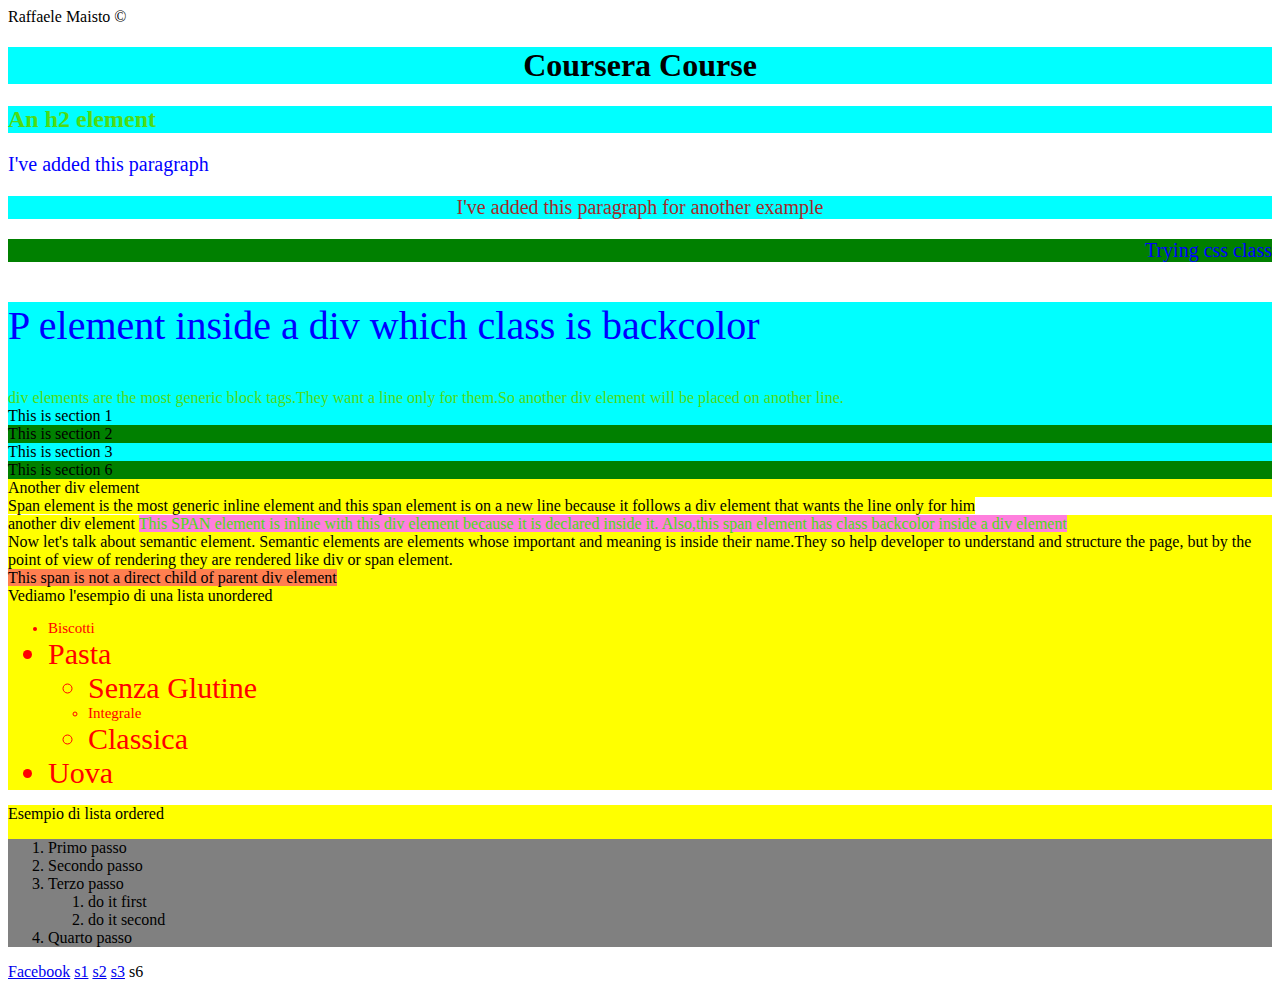
<file: site/index.html>
<html>
    <head>
        <title>Coursera Course</title>
        <author>Raffaele Maisto &copy;</author>
        <!-- 
        How we can see in the style tag, we can use three
        different kinds of selectors for our elements in the html.
        -->
        <style>
            
            p {
                color: blue;
                font-size: 20px;
            }

            ul {
                color: red;
                font-size: 15px;
            }

            .backcolor {
                color: rgb(77, 220, 20);
            }

            .align {
                text-align: center;
            }
            /*applies to p elements whose class attribute is equal to align*/
            p.align {
                color: brown;
            }

            p.cl{
                background-color: green;
                text-align: end;
            }

            /*applies to element whose id is first_p */
            #first_p:hover {
                color: green;
                text-align: center;
            }
            /*We can combine selectors and obtain more precise
            selectors.Let's take a look following*/
            /*applies to div and span elements*/
            div,span {
                background-color: yellow;
            }
            /*applies to span elements that are direct childs of a div element*/
            div>span {
                background-color: aquamarine;
            }

            /*applies to span elements that are inside a div element, not only to direct
             childs*/
            div span {
                background-color: coral;
            }

            /*applies to ol element that is a direct child of div element*/
            div>ol{
                background-color: gray;
            }

            /*applies all elements with class attribute equals to either backcolor or align*/
            .backcolor,.align {
                background-color: aqua;
            }



            /*We can also add to a selector a pseudo-class.
            It's a specification that allows us to changing a style
            of an elements with user interactions with it.Let's take a look 
            following*/

            a:hover {
                background-color: red;
            }

            ul li:nth-last-child(odd){
                font-size: 30px;
            }

            div section:nth-child(odd){
                background-color: aqua;
            }
            
            div section:nth-child(even){
                background-color: green;
            }

            div section:nth-child(3):hover{
                font-size: 30px;
                background-color: brown;
            }

            .backcolor p{
                font-size: 40px;
            }

            div .backcolor{
                background-color: rgb(255, 127, 221);
            }



        </style>
    </head>
    <body>
        <h1 class="align">
            Coursera Course
        </h1>
        <h2 class="backcolor">An h2 element</h2>
        
        <p id="first_p">I've added this paragraph </p>
        <p class="align">I've added this paragraph for another example</p>
        <p class="cl">Trying css class </p>
        <div class="backcolor">
            <p>P element inside a div which class is backcolor</p>
            div elements are the most generic block tags.They want 
            a line only for them.So another div element will be placed 
            on another line.
        </div>
        <div>
            <section id="section1">
                This is section 1
            </section>
            <section id="section2">
                This is section 2
            </section>
            <section id="section3">
                This is section 3
            </section>
            <section id="section6">
                This is section 6
            </section>
        </div>
        <div>Another div element</div>
        <span>
            Span element is the most generic inline element and this span element
            is on a new line because it follows a div element that wants the line only&nbsp;for&nbsp;him
        </span>
        <div>
            another div element 
            <span class="backcolor">
                This SPAN element is inline with this div element because
                it is declared inside it. Also,this span element has class backcolor
                inside a div element
            </span>
        </div>
        <div>
            Now let's talk about semantic element.
            Semantic elements are elements whose important and meaning
            is inside their name.They so help developer to understand and structure
            the page, but by the point of view of rendering they are rendered like
            div or span element. 
        </div>
        <div>
            <article>
                <span>This span is not a direct child of parent 
                    div element
                </span>
            </article>
        </div>
        <div>
            Vediamo l'esempio di una lista unordered
            <ul>
                <li>Biscotti</li>
                <li>Pasta</li>
                    <ul>
                        <li>Senza Glutine</li>
                        <li>Integrale</li>
                        <li>Classica</li>
                    </ul>
                <li>Uova</li>
            </ul>
        </div>
        <div>
            Esempio di lista ordered
            <ol>
                <li>Primo passo</li>
                <li>Secondo passo</li>
                <li>Terzo passo</li>
                    <ol>
                        <li>do it first</li>
                        <li>do it second</li>
                    </ol>
                <li>Quarto passo</li>    
            </ol>
        </div>
        <a href="http://www.facebook.com" target="_blank">Facebook</a>
        <a href="#section1">s1</a>
        <a href="#section2">s2</a>
        <a href="#section3">s3</a>
        <a name="section6">s6</a>

        
        
    </body>
</html>
</file>
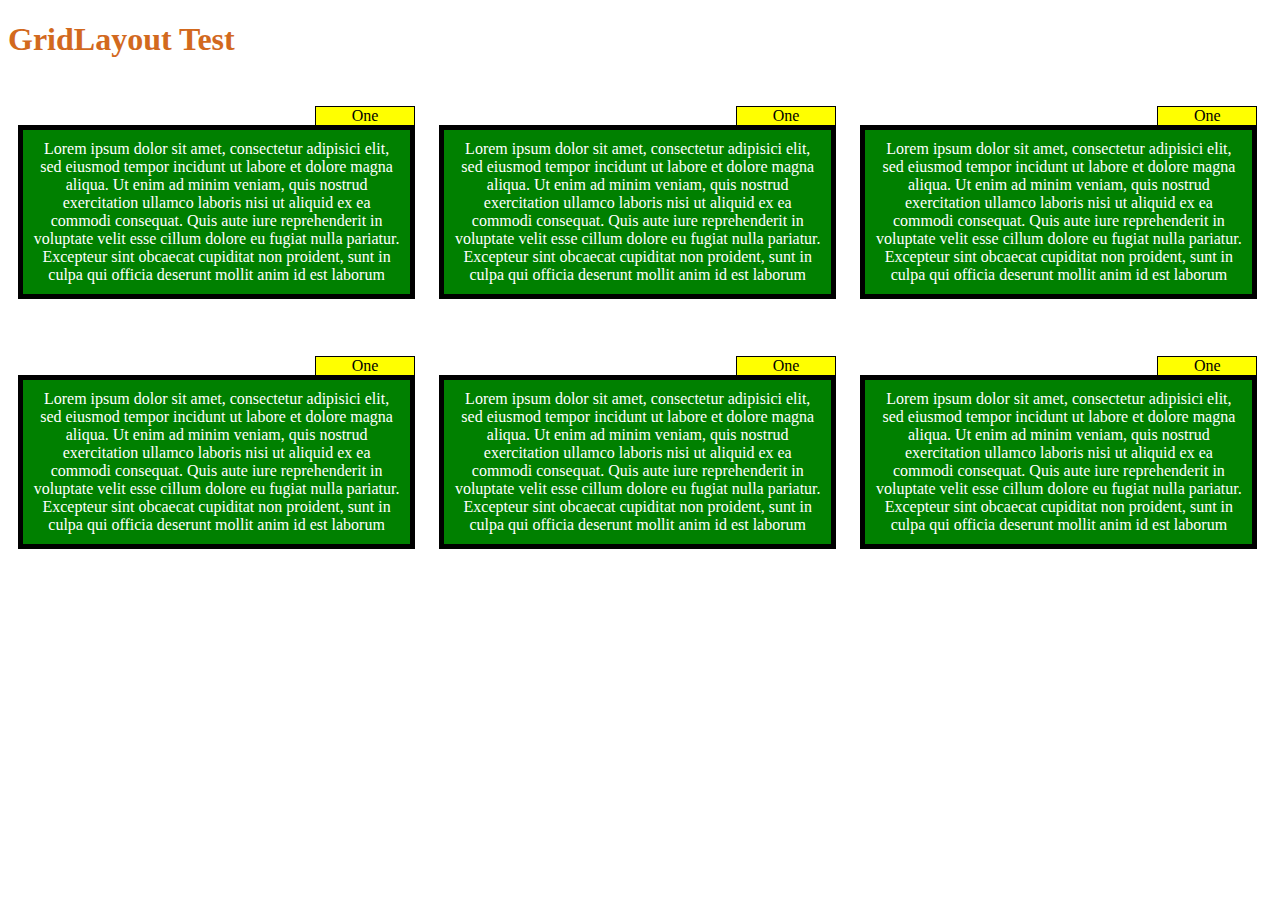
<file: site/12gridlayout.html>
<!DOCTYPE html>
<html>
    <head>
        <link rel="stylesheet" href="gridlayout.css">
        <style>
            div{
                float: left;
                /*border: 1px solid black;*/
                box-sizing: border-box;
                margin-bottom: 5px;
                padding:10px;
                text-align: center;
                box-sizing: border-box;
                
            }
            p{
                margin-right: 1%;
                background-color: green;
                color: white;
                padding: 10px;
                border: 5px solid black;
            }
            div > section{
                position:relative;
                border: 1px solid black;
                border-bottom: 0;
                box-sizing: border-box;
                width: 25%;
                left: 74%;
                top: 16px;
                background-color: yellow;
                
            }
        </style>
    </head>
    <body>
        <h1 style="color: chocolate;">GridLayout Test</h1>
        <div class="col-4 col-m-6 col-s-12" id="one">
            <section>One</section>
            <p>Lorem ipsum dolor sit amet, consectetur adipisici elit, sed eiusmod tempor incidunt ut labore et dolore magna aliqua. Ut enim ad minim veniam, quis nostrud exercitation ullamco laboris nisi ut aliquid ex ea commodi consequat. Quis aute iure reprehenderit in voluptate velit esse cillum dolore eu fugiat nulla pariatur. Excepteur sint obcaecat cupiditat non proident, sunt in culpa qui officia deserunt mollit anim id est laborum</p>
        </div>
        <div class="col-4 col-m-6 col-s-12">
            <section>One</section>
            <p>Lorem ipsum dolor sit amet, consectetur adipisici elit, sed eiusmod tempor incidunt ut labore et dolore magna aliqua. Ut enim ad minim veniam, quis nostrud exercitation ullamco laboris nisi ut aliquid ex ea commodi consequat. Quis aute iure reprehenderit in voluptate velit esse cillum dolore eu fugiat nulla pariatur. Excepteur sint obcaecat cupiditat non proident, sunt in culpa qui officia deserunt mollit anim id est laborum</p>
        </div>
        <div class="col-4 col-m-6 col-s-12">
            <section>One</section>
            <p>Lorem ipsum dolor sit amet, consectetur adipisici elit, sed eiusmod tempor incidunt ut labore et dolore magna aliqua. Ut enim ad minim veniam, quis nostrud exercitation ullamco laboris nisi ut aliquid ex ea commodi consequat. Quis aute iure reprehenderit in voluptate velit esse cillum dolore eu fugiat nulla pariatur. Excepteur sint obcaecat cupiditat non proident, sunt in culpa qui officia deserunt mollit anim id est laborum</p>
        </div>
        <div class="col-4 col-m-6 col-s-12">
            <section>One</section>
            <p>Lorem ipsum dolor sit amet, consectetur adipisici elit, sed eiusmod tempor incidunt ut labore et dolore magna aliqua. Ut enim ad minim veniam, quis nostrud exercitation ullamco laboris nisi ut aliquid ex ea commodi consequat. Quis aute iure reprehenderit in voluptate velit esse cillum dolore eu fugiat nulla pariatur. Excepteur sint obcaecat cupiditat non proident, sunt in culpa qui officia deserunt mollit anim id est laborum</p>
        </div>
        <div class="col-4 col-m-6 col-s-12">
            <section>One</section>
            <p>Lorem ipsum dolor sit amet, consectetur adipisici elit, sed eiusmod tempor incidunt ut labore et dolore magna aliqua. Ut enim ad minim veniam, quis nostrud exercitation ullamco laboris nisi ut aliquid ex ea commodi consequat. Quis aute iure reprehenderit in voluptate velit esse cillum dolore eu fugiat nulla pariatur. Excepteur sint obcaecat cupiditat non proident, sunt in culpa qui officia deserunt mollit anim id est laborum</p>
        </div>
        <div class="col-4 col-m-6 col-s-12">
            <section>One</section>
            <p>Lorem ipsum dolor sit amet, consectetur adipisici elit, sed eiusmod tempor incidunt ut labore et dolore magna aliqua. Ut enim ad minim veniam, quis nostrud exercitation ullamco laboris nisi ut aliquid ex ea commodi consequat. Quis aute iure reprehenderit in voluptate velit esse cillum dolore eu fugiat nulla pariatur. Excepteur sint obcaecat cupiditat non proident, sunt in culpa qui officia deserunt mollit anim id est laborum</p>
        </div>
    </body>
</html>
</file>
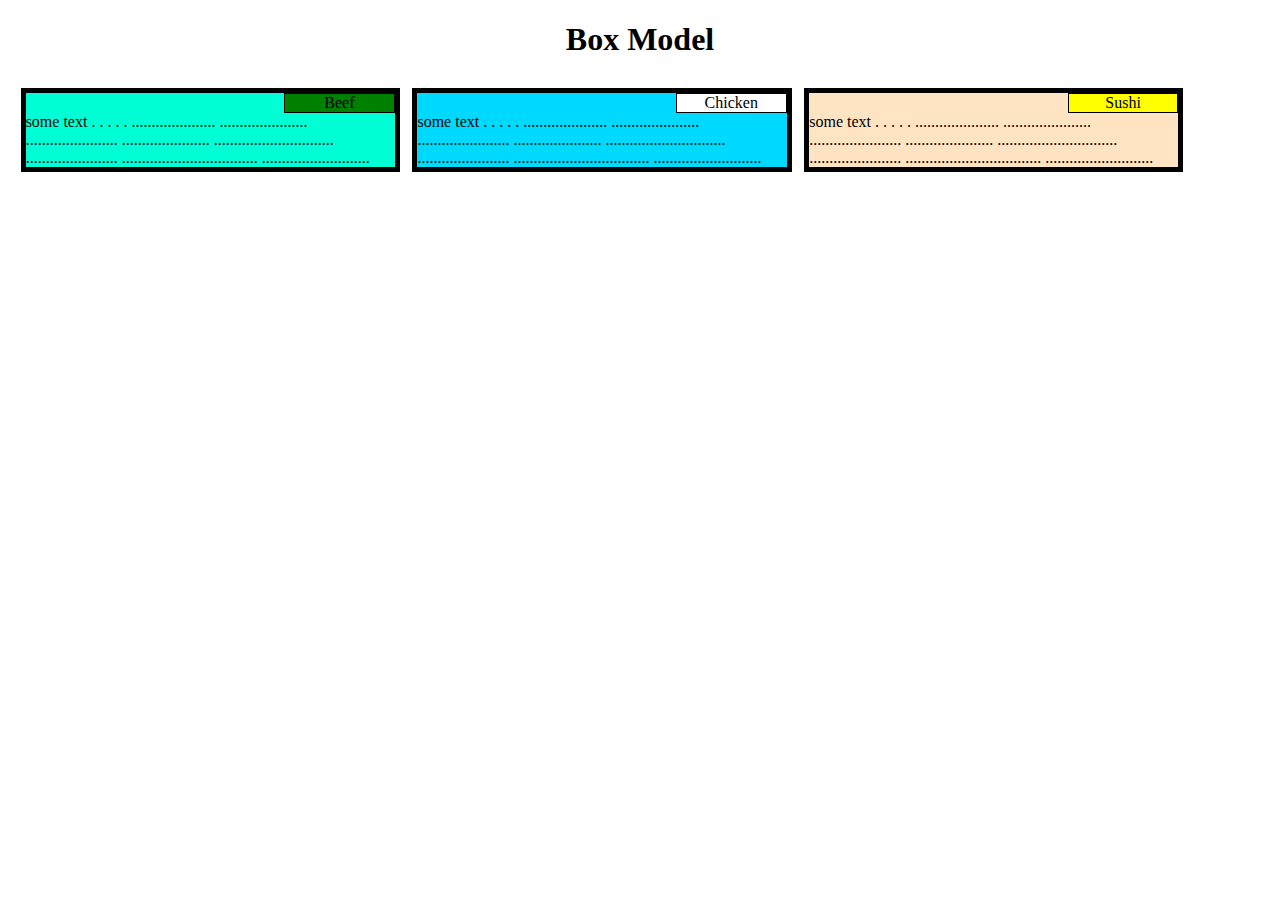
<file: site/box.html>
<!DOCTYPE html>
<head>
    <title>The box model</title>
    <style>
        * {
            box-sizing: border-box;
        }
        h1{
            text-align: center;
        }
        body {
            /*margin: 0 5% 0 5%;
            */
        }
        h1 {
            margin-bottom: 30px;
        }
        div{
            
            width: 30%;  
            border: 5px solid black;
            float: left; 
            margin-left: 1%;

        }
        #s{
            background-color: yellow;
        }
        #c{
            background-color: white;
        }
        
        #box {
            background-color: rgb(0, 255, 213);                    
        }
        
        #content {
            background-color: green;
        }
        #st{
            background-color: rgb(0, 217, 255);    
        }
        #terzo{
            background-color: bisque;
        }
        div section{
            position: relative;           
            border: 1px solid black;
            width: 30%;
            text-align: center;
            margin-left: 70%;           

        }
    </style>
</head>
<body>
    <h1>Box Model</h1>
    <div id="box">
        <section id="content">Beef</section>
        some text . . . . . ..................... ...................... .......................
        ...................... ..............................
        ....................... .................................. ...........................
    </div>
    <div id="st">
        <section id="c">Chicken</section>
        some text . . . . . ..................... ...................... .......................
        ...................... ..............................
        ....................... .................................. ...........................
    </div>
    <div id="terzo">
        <section id="s">Sushi</section>
        some text . . . . . ..................... ...................... .......................
        ...................... ..............................
        ....................... .................................. ...........................
    </div>
</body>
</file>
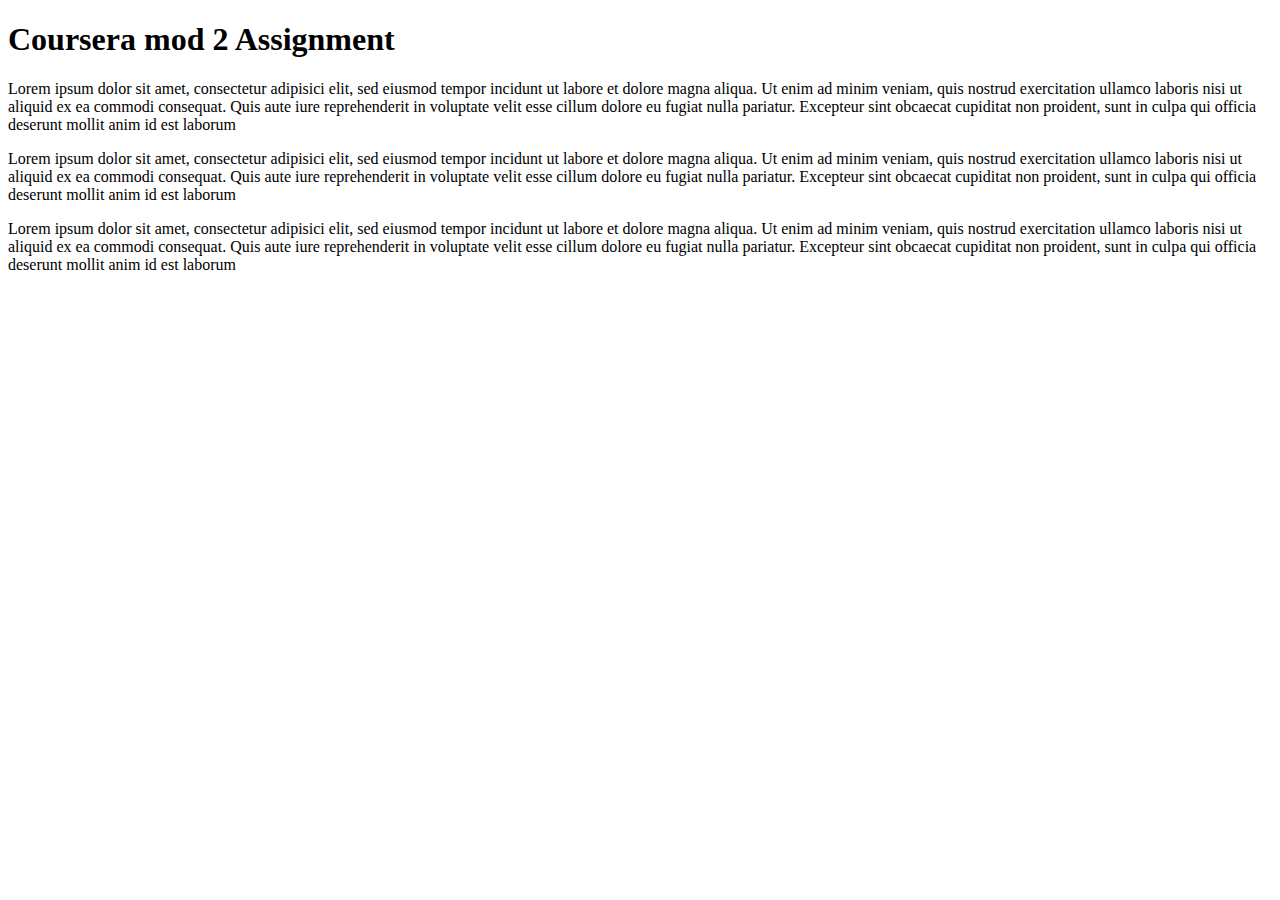
<file: site/courseassignment.html>
<!DOCTYPE html>
<html>
    <head>
        
    </head>
    <body>
        <h1>Coursera mod 2 Assignment</h1>
        <div>
            <section id="beef"></section>
            <p>Lorem ipsum dolor sit amet, consectetur adipisici elit, sed eiusmod tempor incidunt ut labore et dolore magna aliqua. Ut enim ad minim veniam, quis nostrud exercitation ullamco laboris nisi ut aliquid ex ea commodi consequat. Quis aute iure reprehenderit in voluptate velit esse cillum dolore eu fugiat nulla pariatur. Excepteur sint obcaecat cupiditat non proident, sunt in culpa qui officia deserunt mollit anim id est laborum</p>    
        </div>
        <div>
            <section id="sushi"></section>
            <p>Lorem ipsum dolor sit amet, consectetur adipisici elit, sed eiusmod tempor incidunt ut labore et dolore magna aliqua. Ut enim ad minim veniam, quis nostrud exercitation ullamco laboris nisi ut aliquid ex ea commodi consequat. Quis aute iure reprehenderit in voluptate velit esse cillum dolore eu fugiat nulla pariatur. Excepteur sint obcaecat cupiditat non proident, sunt in culpa qui officia deserunt mollit anim id est laborum</p>    
        </div>
        <div>
            <section id="chicken"></section>
            <p>Lorem ipsum dolor sit amet, consectetur adipisici elit, sed eiusmod tempor incidunt ut labore et dolore magna aliqua. Ut enim ad minim veniam, quis nostrud exercitation ullamco laboris nisi ut aliquid ex ea commodi consequat. Quis aute iure reprehenderit in voluptate velit esse cillum dolore eu fugiat nulla pariatur. Excepteur sint obcaecat cupiditat non proident, sunt in culpa qui officia deserunt mollit anim id est laborum</p>    
        </div>
    </body>
</html>
</file>
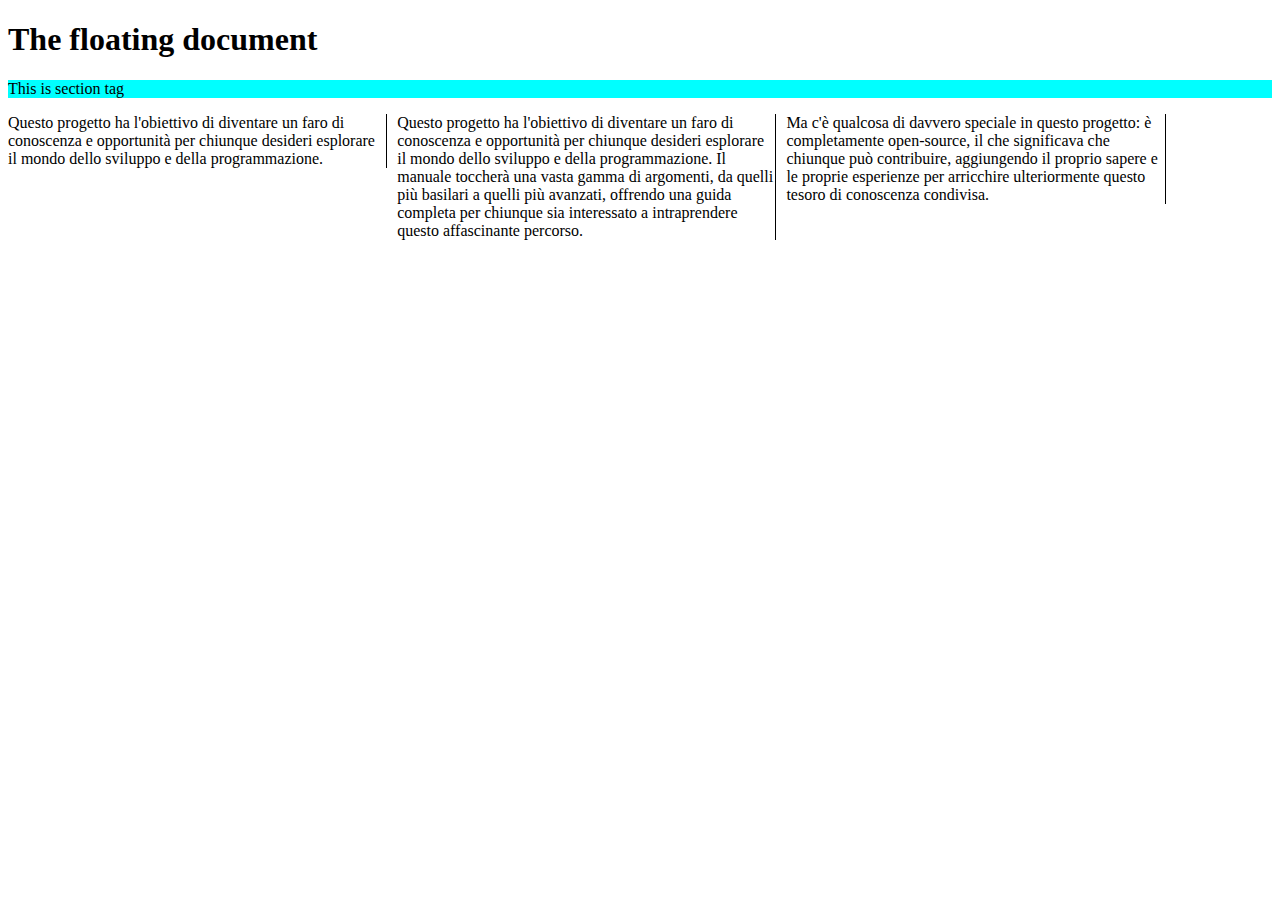
<file: site/floating.html>
<!DOCTYPE html>
<head>
    <style>
        
        *{
            box-sizing: border-box;
        }
        div{
            background-color: aqua;
            margin: 0px;
            padding: 0px;
            border: 0px;
        }
        /*
        h1{
            background-color: yellow;
            margin: 0px;
            padding: 0px;
            border: 0px;
        }
        #p1{
            float: right;
            margin: 10px;
            padding: 5px;
            background-color: blanchedalmond;
        }
        */
        p{
            float: left;
            width: 30%;
            margin-right: 10px;
            border-right: 1px solid black;
        }
        .clear{
            clear: left;
        }
    </style>
</head>
<body>
    <h1>The floating document</h1>
    <div>
        <section >This is section tag</section>
        <p id="p1">Questo progetto ha l'obiettivo di diventare un faro di conoscenza e opportunità per chiunque desideri esplorare il mondo dello sviluppo e della programmazione.</p>
        <p id="p2">Questo progetto ha l'obiettivo di diventare un faro di conoscenza e opportunità per chiunque desideri esplorare il mondo dello sviluppo e della programmazione.
            Il manuale toccherà una vasta gamma di argomenti, da quelli più basilari a quelli più avanzati, offrendo una guida completa per chiunque sia interessato a intraprendere questo affascinante percorso.</p>
       <p id="p3">Ma c'è qualcosa di davvero speciale in questo progetto: è completamente open-source, il che significava che chiunque può contribuire, aggiungendo il proprio sapere e le proprie esperienze per arricchire ulteriormente questo tesoro di conoscenza condivisa.</p>
       <!--  <p id="p4">Questo progetto ha l'obiettivo di diventare un faro di conoscenza e opportunità per chiunque desideri esplorare il mondo dello sviluppo e della programmazione.</p>
        <p id="p5" class="clear">Un'idea, nata da una semplice condivisione, ha iniziato a brillare nel cuore di decine di persone, e in breve tempo, ha creato un movimento che ha portato alla nascita di un progetto straordinario: "Il Manuale del buon dev".</p>
        <p id="p6">Nel vasto panorama dei social network, tra le molteplici connessioni digitali, un piccolo post su LinkedIn ha dato vita a qualcosa di straordinario.</p>
    --></div>
</body>
</file>
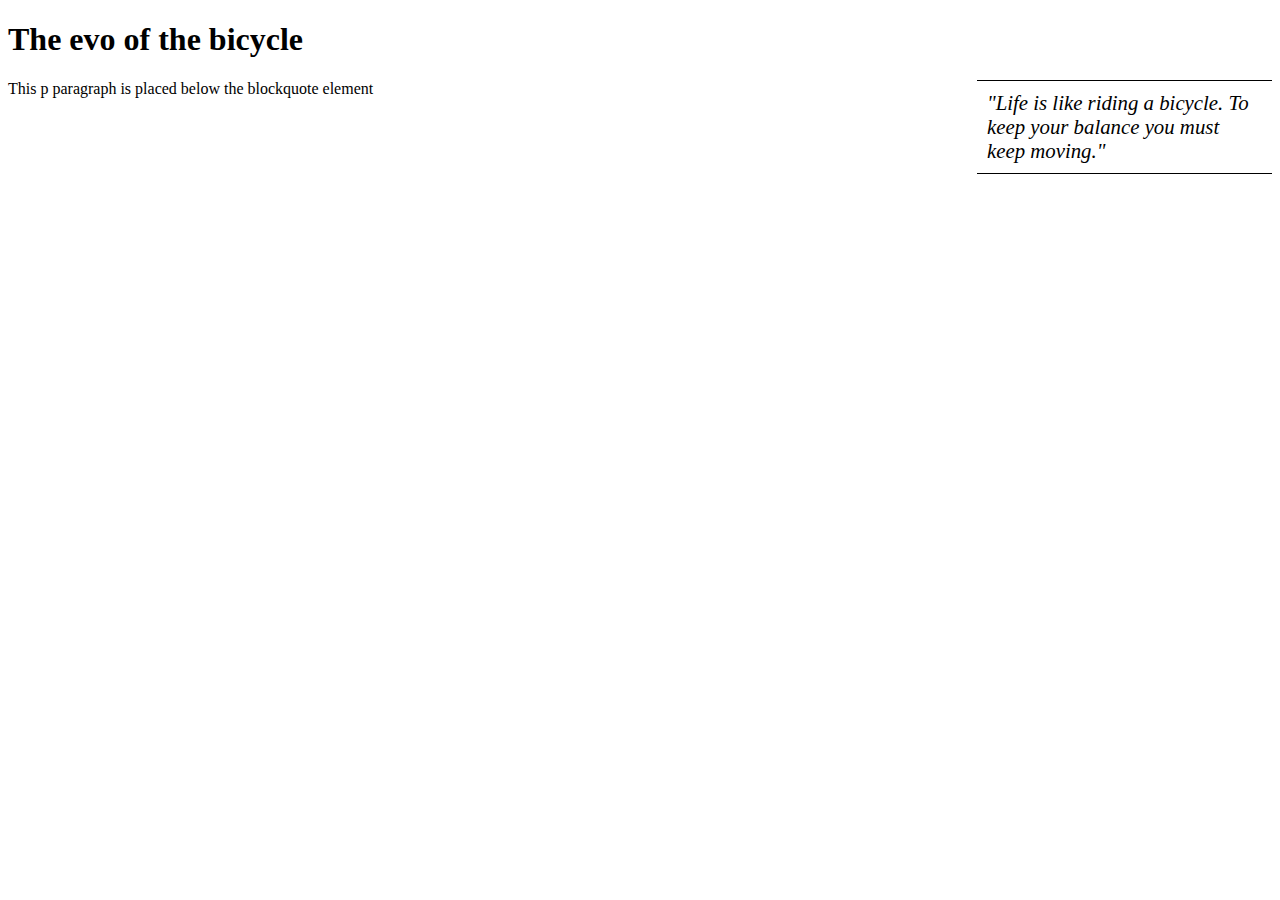
<file: site/floating2.html>
<!DOCTYPE html>
<head>
    <style>
        blockquote{
            float: right;
            width: 275px;
            font-size: 130%;
            font-style: italic;
            font-family: Georgia,'Times New Roman', Times, serif;
            margin: 0px 0px 10px 10px;
            padding: 10px;
            border-top: 1px solid black;
            border-bottom: 1px solid black;
        }
    </style>
</head>
<body>
    <h1>The evo of the bicycle</h1>
    <blockquote>
        "Life is like riding a bicycle.
        To keep your balance you must keep moving."
    </blockquote>
    <p1>This p paragraph is placed below the blockquote element</blockquote></p1>
</body>
</file>
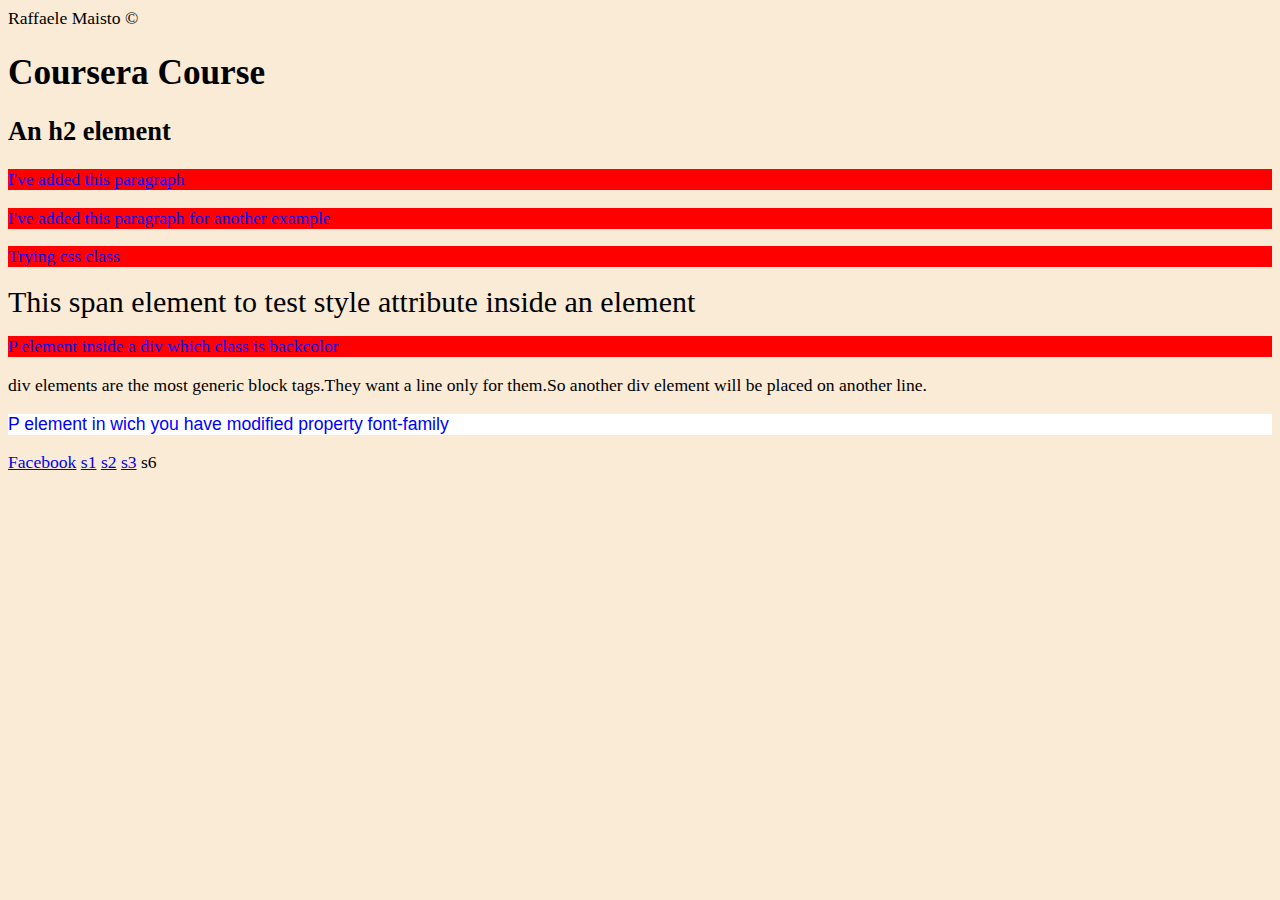
<file: site/index2.html>
<html>
    <head>
        <title>Coursera Course</title>
        <author>Raffaele Maisto &copy;</author>
       <style>
        /*For inheritance every child elements in the body will inherit 
        these styles*/
        body {
            background-color: antiquewhite;
            font-size: 110%;
        }
        /*For origin rule,because p style is defined after body syle,it ovverrides
        body style*/
        p {
            background-color: red;
            color:blue;
        }
        #p-font{
            font-family: Arial, Helvetica, sans-serif;
            background-color: white;
        }
       </style>
       <!--<link rel="stylesheet" href="index.css">-->
       <!---rel attribute of link tag defines the relation between html and css file
        indicated in href attribute.In this case , because of the style tag is placed before the link tag
    , for background-color of element p is selected value in the external file.
    While, because of color is only defined in style tag, in this case is acted
    what is said a merge, and color blue is assigned to p text.
    Situation changes if we place style tag after link tag. Try it!-->
    </head>
    <body>
        <h1 class="align">
            Coursera Course
        </h1>
        <h2 class="backcolor">An h2 element</h2>
        
        <p id="first_p">I've added this paragraph </p>
        <p class="align">I've added this paragraph for another example</p>
        <p class="cl">Trying css class </p>
        <span style="font-size: 30px;">This span element
        to test style attribute inside an element</span>
        <div class="backcolor">
            <p>P element inside a div which class is backcolor</p>
            div elements are the most generic block tags.They want 
            a line only for them.So another div element will be placed 
            on another line.
        </div>
        <p id="p-font">P element in wich you have modified property font-family</p>

        <a href="http://www.facebook.com" target="_blank">Facebook</a>
        <a href="#section1">s1</a>
        <a href="#section2">s2</a>
        <a href="#section3">s3</a>
        <a name="section6">s6</a>

        
        
    </body>
</html>
</file>
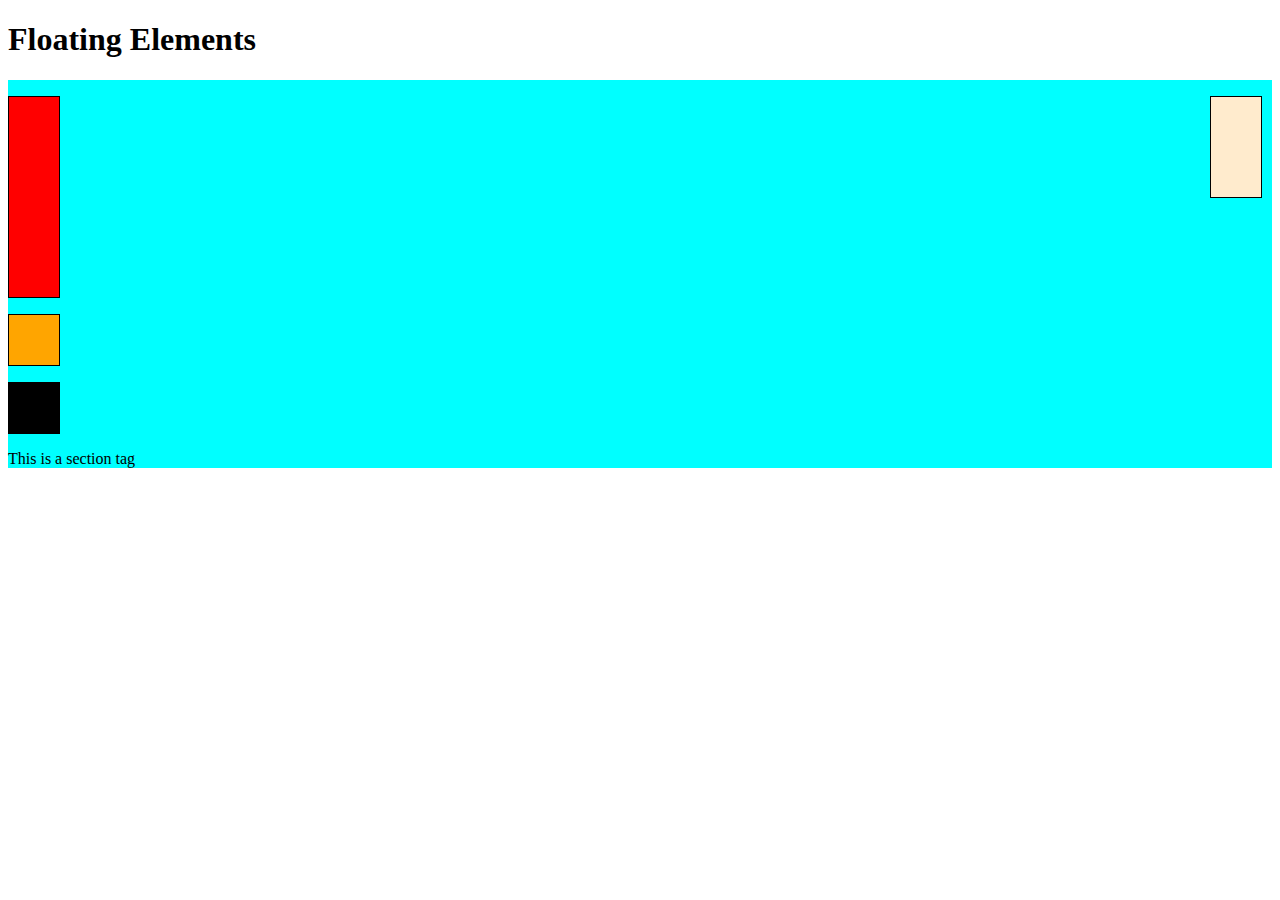
<file: site/lecture21.html>
<!DOCTYPE html>
<html></html>
<head>
    <title>Floating Element</title>
    <style>
         div{
            background-color: #00FFFF;
         }
         p{
            width: 50px;
            height: 50px;
            border: 1px solid black;
            
            margin-right: 10px ;
         }
         #p1{
            background-color: red;
             float:left;
             height: 200px;
         }
         #p2{
            background-color: blanchedalmond;
            float: right;
            height: 100px;
         }
         #p3{
            background-color: orange;
            clear:both;
         }
         #p4{
            background-color: black
         }
         section {
           clear: left;
         }
    </style>
</head>
<body>
    <h1>Floating Elements</h1>

    <div>
        <p id="p1"></p>
        <p id="p2"></p>
        <p id="p3"></p>
        <p id="p4"></p>
        <section>This is a section tag</section>
    </div>
</body>
</html>
</file>
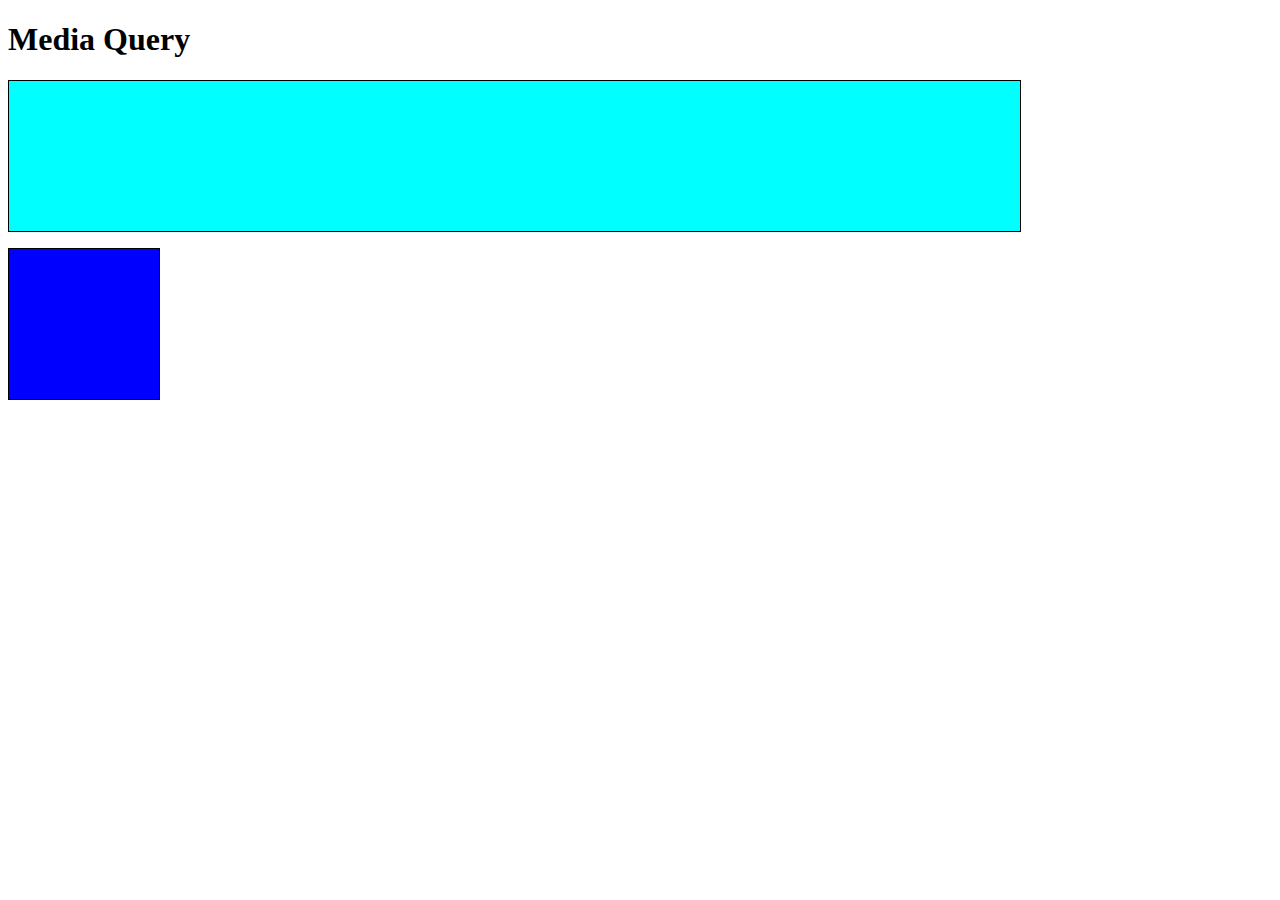
<file: site/media_query.html>
<!DOCTYPE html>
<head>
    <style>
        p{
            border: 1px solid black;
        }
        #p1{
            background-color: aqua;
            width: 150px;
            height: 150px;
        }
        #p2{
            background-color: blue;
            width: 50px;
            height: 50px;
        }
        @media(min-width: 1200px){
            #p1{
                width: 80%;
            }
            #p2{
                width: 150px;
                height: 150px;
            }
        }
        @media((min-width: 992px)and(max-width: 1110px)){
            #p1{
                width: 80%;
            }
            #p2{
                width: 50px;
            }
        }
    </style>
</head>
<body>
    <h1>Media Query</h1>
    <p id="p1"></p>
    <p id="p2"></p>
</body>
</file>
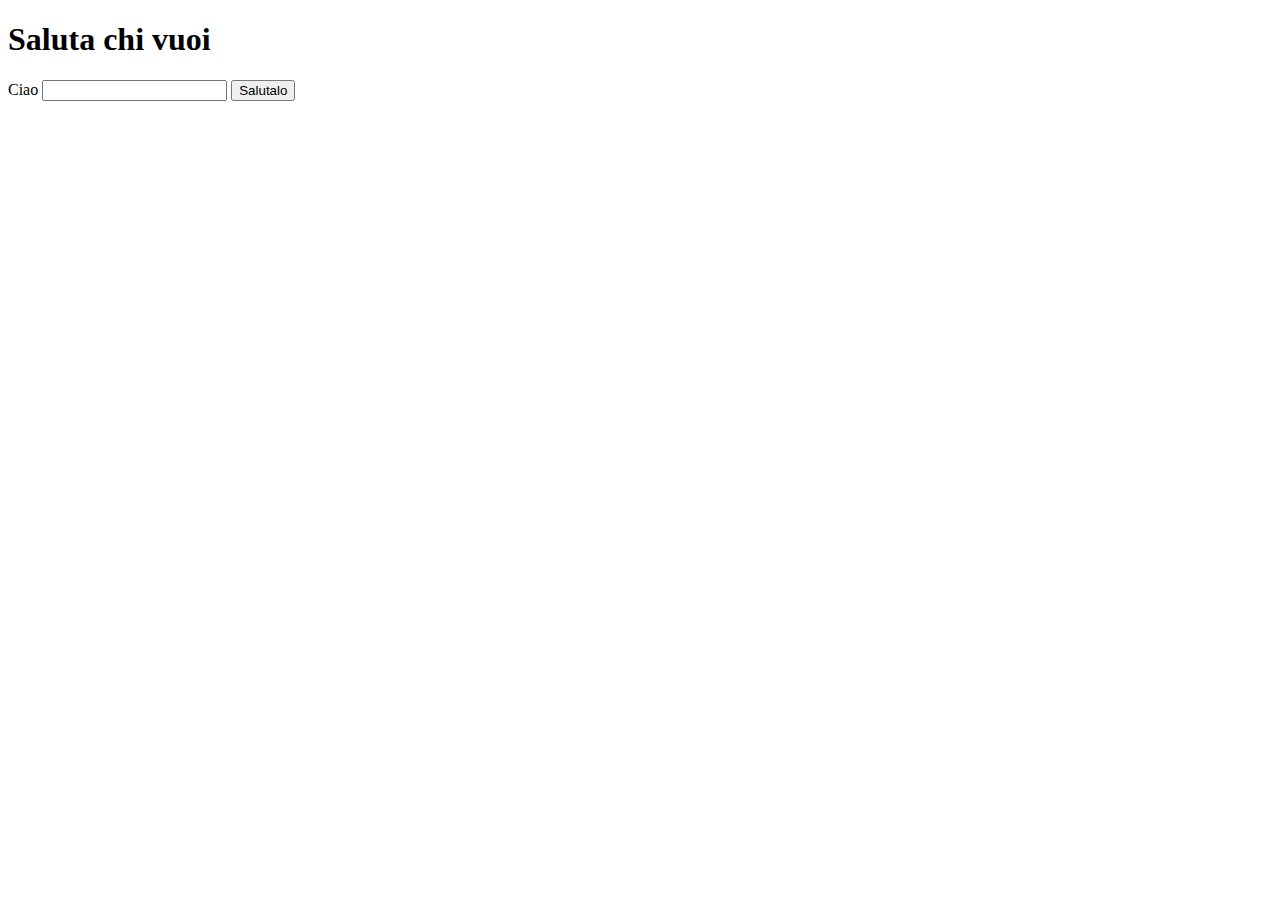
<file: site/salutatore.html>
<!DOCTYPE html>
<html>
    <head>
        
    </head>
    <body>
        <h1 id="title">Saluta chi vuoi</h1>

        Ciao
        <input id="nome">
        <!--<button id="button" onclick="saluta()">Salutalo</button>-->
        <button id="button" >Salutalo</button>
        <div id="bachecaSaluti"></div>
        <script src="js/salutatore.js"></script>
    </body>
</html>
</file>
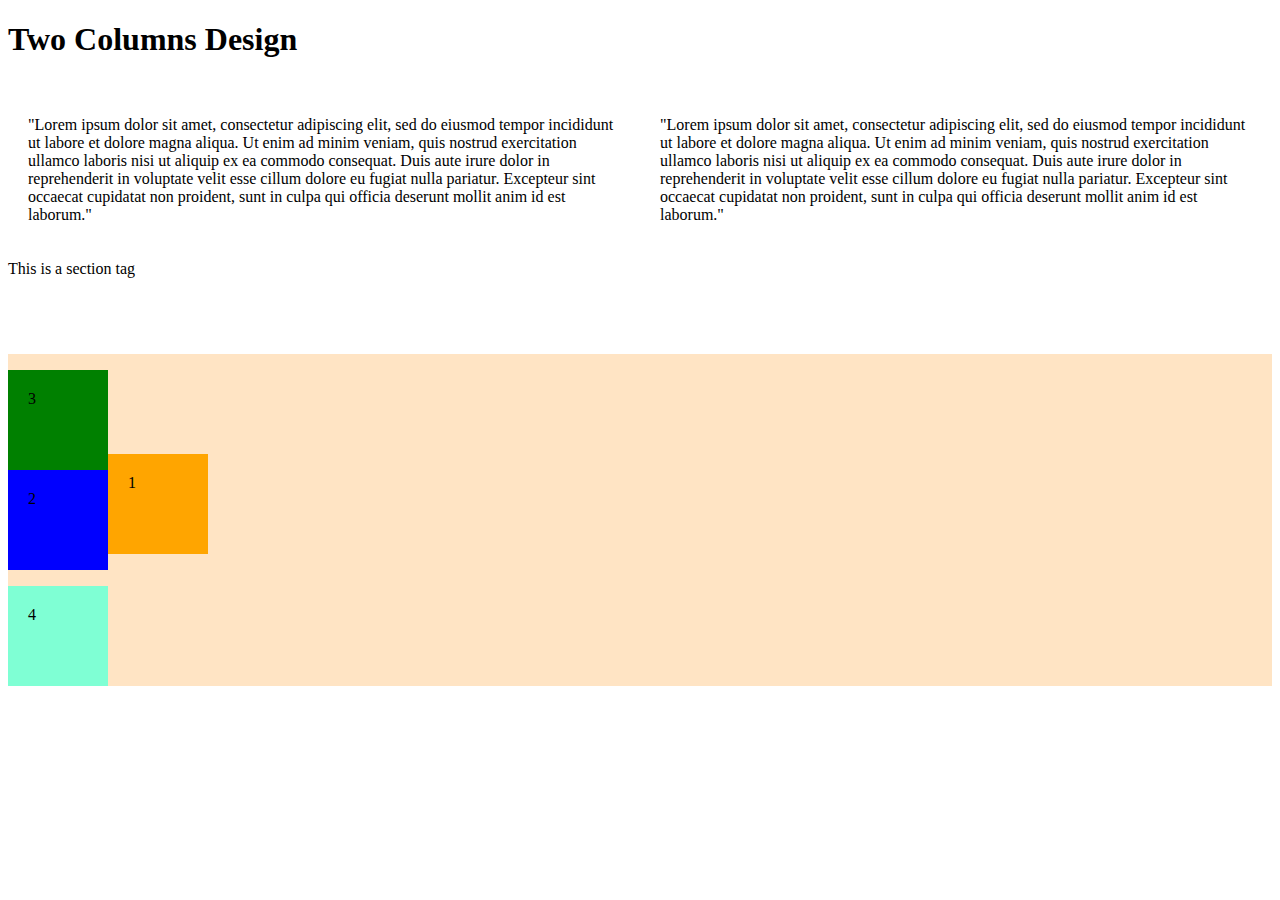
<file: site/two-columns.html>
<!DOCTYPE html>
<head>
    <title>Two Columns</title>
    <style>
        *{
            box-sizing: border-box;
        }
         div{
            
         }
         p{
            width: 50%;
            float: left;
            padding: 20px;
         }
         #p1{
            
         }
         #p2{
            
         }
         #p3{
            position: relative;
            width: 100px;
            height: 100px;
            background-color: orange;
            float: none;
            left:100px;
            top: 100px;

         }
         #p4{
            width: 100px;
            height: 100px;
            background-color: blue;
            float: none;
         }
         #p5{
            width: 100px;
            height: 100px;
            background-color: green;
            float: none;
            position: absolute;
            top:0;
            
            
         }
         #p6{
            width: 100px;
            height: 100px;
            background-color: aquamarine;
            float: none;
         }
         #c1{
            position: relative;
            background-color: bisque;   
            top:60px;       
         }

    </style>
</head>
<body>
    <h1>Two Columns Design</h1>
    <div>
        <p id="p1">"Lorem ipsum dolor sit amet, consectetur adipiscing elit, sed do eiusmod tempor incididunt ut labore et dolore magna aliqua. 
            Ut enim ad minim veniam, quis nostrud exercitation ullamco laboris nisi ut aliquip ex ea commodo consequat. 
            Duis aute irure dolor in reprehenderit in voluptate velit esse cillum dolore eu fugiat nulla pariatur. 
            Excepteur sint occaecat cupidatat non proident, sunt in culpa qui officia deserunt mollit anim id est laborum."
        </p>
        <p id="p2">"Lorem ipsum dolor sit amet, consectetur adipiscing elit, sed do eiusmod tempor incididunt ut labore et dolore magna aliqua. 
            Ut enim ad minim veniam, quis nostrud exercitation ullamco laboris nisi ut aliquip ex ea commodo consequat. 
            Duis aute irure dolor in reprehenderit in voluptate velit esse cillum dolore eu fugiat nulla pariatur. 
            Excepteur sint occaecat cupidatat non proident, sunt in culpa qui officia deserunt mollit anim id est laborum."
        </p>
        <section>This is a section tag</section>
    </div>
    <div id="c1">
        <p id="p3">1</p>
        <p id="p4">2</p>
        <p id="p5">3</p>
        <p id="p6">4</p>
    </div>
</body>
</file>
<file: site/gridlayout.css>
@media(min-width:990px){
.col-1{
    width: 8.33%;
}
.col-2{
    width: 16.66%;
}
.col-3{
    width: 25%;
}
.col-4{
    width: 33.32%;
}
.col-5{
    width: 41.65%;
}
.col-6{
    width: 49.98%;
}
.col-7{
    width: 58.31%;
}
.col-8{
    width: 66.64%;
}
.col-9{
    width: 74.97%;
}
.col-10{
    width: 83.33%;
}
.col-11{
    width: 91.63%;
}
.col-12{
    width: 100%;
}
}
@media(min-width:780px) and (max-width:989px){
    .col-m-1{
        width: 8.33%;
    }
    .col-m-2{
         width: 16.66%;
    }
    .col-m-3{
         width: 25%;
    }
    .col-m-4{
         width: 33.32%;
    }
    .col-m-5{
         width: 41.65%;
    }
    .col-m-6{
          width: 49.98%;
    }
    .col-m-7{
         width: 58.31%;
    }
    .col-m-8{
         width: 66.64%;
    }
    .col-m-9{
         width: 74.97%;
    }
    .col-m-10{
         width: 83.33%;
    }
    .col-m-11{
         width: 91.63%;
    }
    .col-m-12{
        width: 100%;
    }
}
@media(max-width:779px){
    .col-s-1{
        width: 8.33%;
    }
    .col-s-2{
         width: 16.66%;
    }
    .col-s-3{
         width: 25%;
    }
    .col-s-4{
         width: 33.32%;
    }
    .col-s-5{
         width: 41.65%;
    }
    .col-s-6{
          width: 49.98%;
    }
    .col-s-7{
         width: 58.31%;
    }
    .col-s-8{
         width: 66.64%;
    }
    .col-s-9{
         width: 74.97%;
    }
    .col-s-10{
         width: 83.33%;
    }
    .col-s-11{
         width: 91.63%;
    }
    .col-s-12{
        width: 100%;
    }   
}
</file>
<file: site/index.css>
body {
    background-color: antiquewhite;
    font-size: 130%;
}
p {
    background-color: azure;
}
</file>
